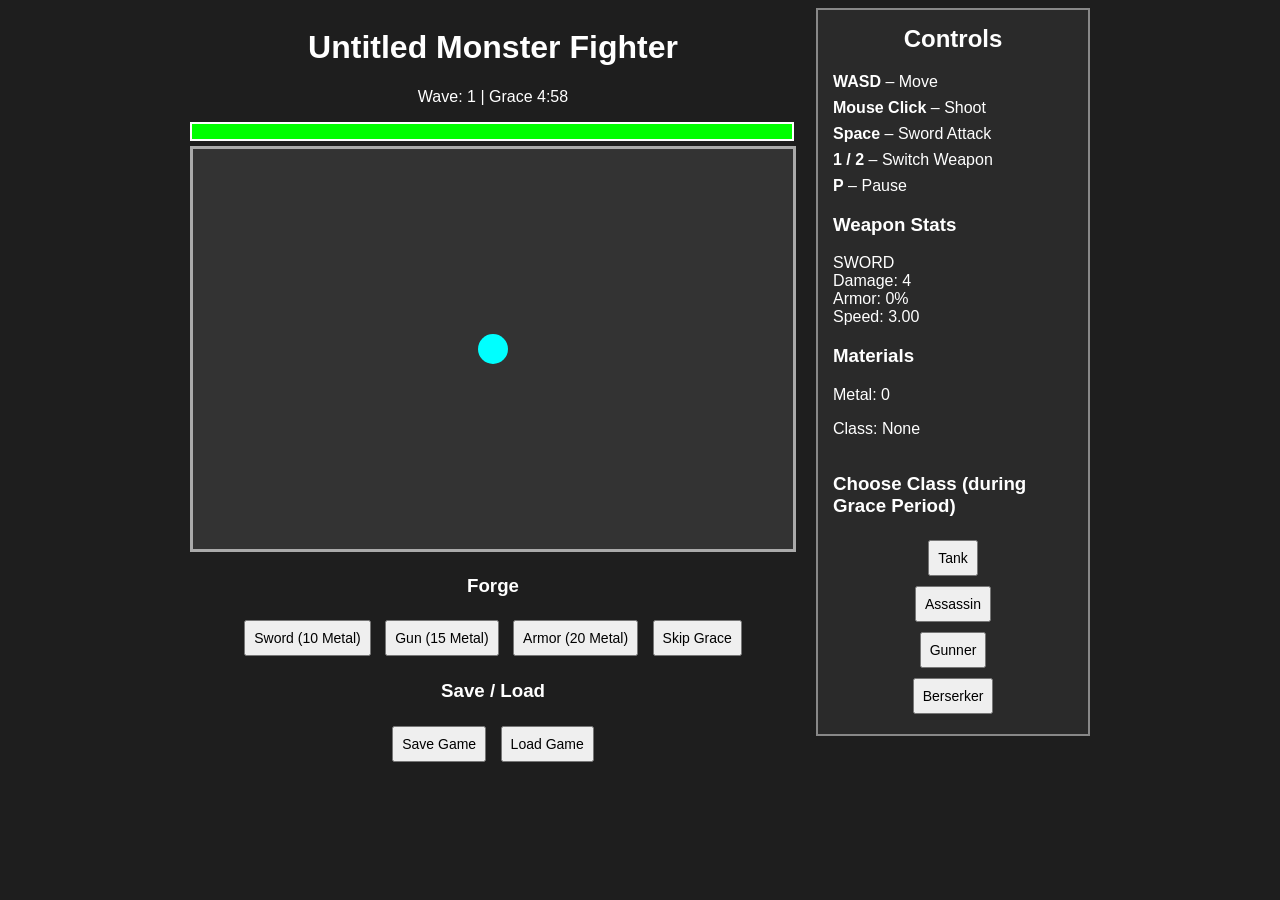
<file: index.html>
<!DOCTYPE html>
<html>
<head>
    <link rel="apple-touch-icon" sizes="180x180" href="/apple-touch-icon.png">
<link rel="icon" type="image/png" sizes="32x32" href="/favicon-32x32.png">
<link rel="icon" type="image/png" sizes="16x16" href="/favicon-16x16.png">
<link rel="manifest" href="/site.webmanifest">
    <title>Untitled Monster Fighter</title>
    <link rel="stylesheet" href="style.css">
</head>
<body>

<div id="container">
    <div id="left">
        <h1>Untitled Monster Fighter</h1>
        <p id="info">Wave: 1 | Grace Period</p>

        <div id="healthBar">
            <div id="healthFill"></div>
        </div>

        <canvas id="game" width="600" height="400"></canvas>

        <div id="forge">
            <h3>Forge</h3>
            <button onclick="forgeSword()">Sword (10 Metal)</button>
            <button onclick="forgeGun()">Gun (15 Metal)</button>
            <button onclick="forgeArmor()">Armor (20 Metal)</button>
            <button onclick="skipGrace()">Skip Grace</button>
            <h3>Save / Load</h3>
<button onclick="exportSave()">Save Game</button>
<button onclick="importSave()">Load Game</button>
        </div>
    </div>

    <div id="controls">
        <h2>Controls</h2>
        <ul>
            <li><b>WASD</b> – Move</li>
            <li><b>Mouse Click</b> – Shoot</li>
            <li><b>Space</b> – Sword Attack</li>
            <li><b>1 / 2</b> – Switch Weapon</li>
            <li><b>P</b> – Pause</li>
        </ul>

        <h3>Weapon Stats</h3>
        <p id="weaponStats"></p>

        <h3>Materials</h3>
        <p>Metal: <span id="metal">0</span></p>
        <p>Class: <span id="playerClass">None</span></p>

        <div id="classMenu">
            <h3>Choose Class (during Grace Period)</h3>
            <button onclick="chooseClass('tank')">Tank</button>
            <button onclick="chooseClass('assassin')">Assassin</button>
            <button onclick="chooseClass('gunner')">Gunner</button>
            <button onclick="chooseClass('berserker')">Berserker</button>
        </div>
    </div>
</div>

<div id="pauseMenu">
    <h2>PAUSED</h2>
    <p>Press P to Resume</p>
</div>

<div id="deathScreen">
    <h1>YOU DIED</h1>
    <button onclick="restartGame()">Restart</button>
</div>

<script src="script.js"></script>
</body>
</html>
</file>
<file: style.css>
body {
    background-color: #1e1e1e;
    color: white;
    font-family: Arial;
}

#container {
    display: flex;
    justify-content: center;
    align-items: flex-start;
}

#left {
    text-align: center;
}

canvas {
    background-color: #333;
    border: 3px solid #aaa;
}

#forge, #classMenu {
    margin-top: 10px;
}

button {
    padding: 8px;
    margin: 5px;
    font-size: 14px;
}

#controls {
    margin-left: 20px;
    background-color: #2a2a2a;
    border: 2px solid #888;
    padding: 15px;
    width: 240px;
}

#controls h2 {
    margin-top: 0;
    text-align: center;
}

#controls ul {
    list-style: none;
    padding-left: 0;
}

#controls li {
    margin-bottom: 8px;
}

#healthBar {
    width: 600px;
    height: 15px;
    border: 2px solid white;
    margin-bottom: 5px;
}

#healthFill {
    height: 100%;
    background-color: lime;
    width: 100%;
}

#pauseMenu, #deathScreen {
    position: fixed;
    top: 0;
    left: 0;
    width: 100%;
    height: 100%;
    background: rgba(0,0,0,0.9);
    color: white;
    display: none;
    align-items: center;
    justify-content: center;
    flex-direction: column;
    font-size: 30px;
}

#classMenu {
    display: flex;
    flex-direction: column;
    align-items: center;
}
</file>
